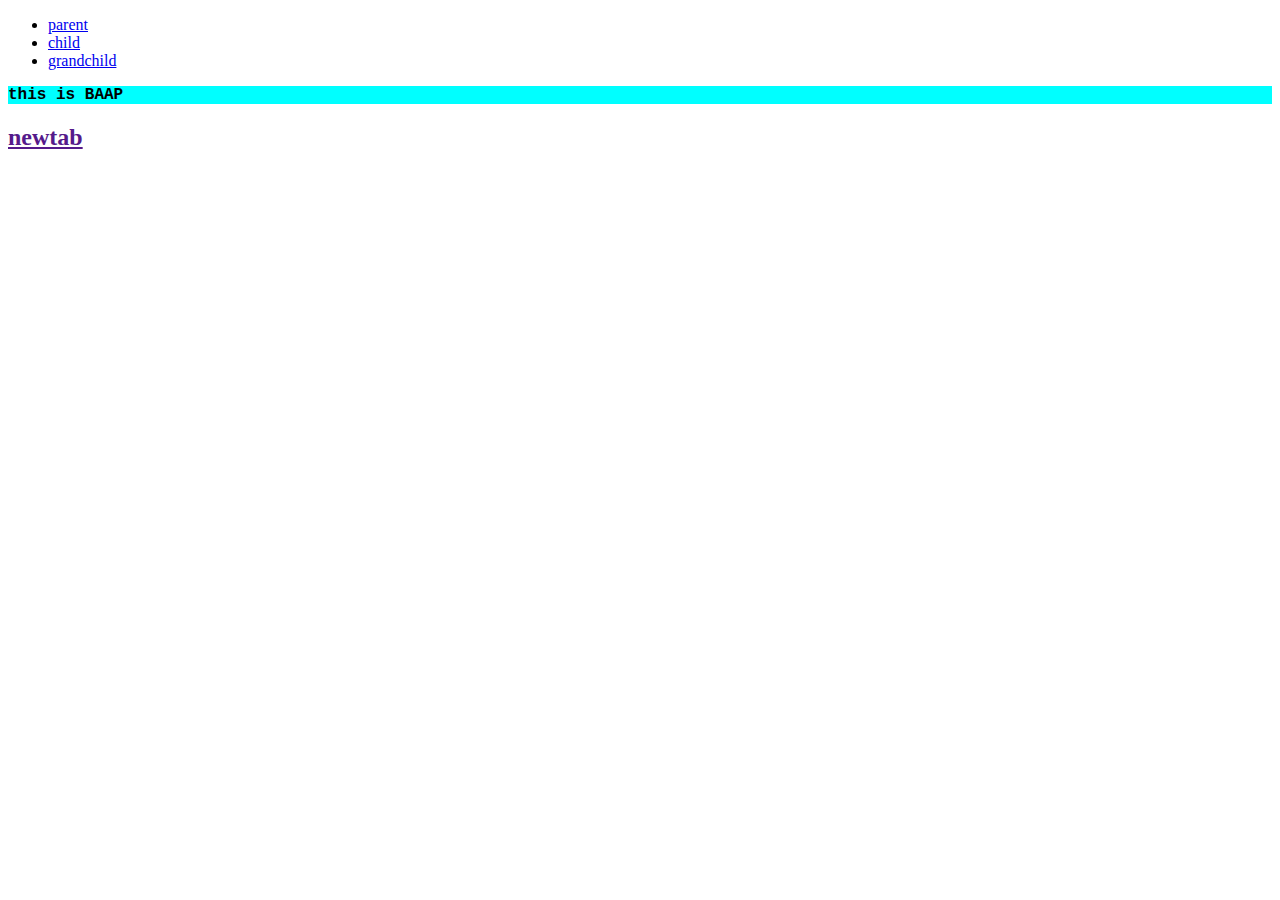
<file: index.html>
<!DOCTYPE html>
<html lang="en">
<head>
    
    <title>Document</title>
    <link rel="stylesheet" href="style.css">
</head>
<body>
    <ul>
        <li> <a href="index.html">parent</a></li>
        <li> <a href="child/child.html">child</a></li>
        <li> <a href="child/grandchild/grandchild.html">grandchild</a></li>
    </ul>
    <h1>this is BAAP</h1>
    <h2><a href="">newtab</a></h2>
</body>
</html>
</file>
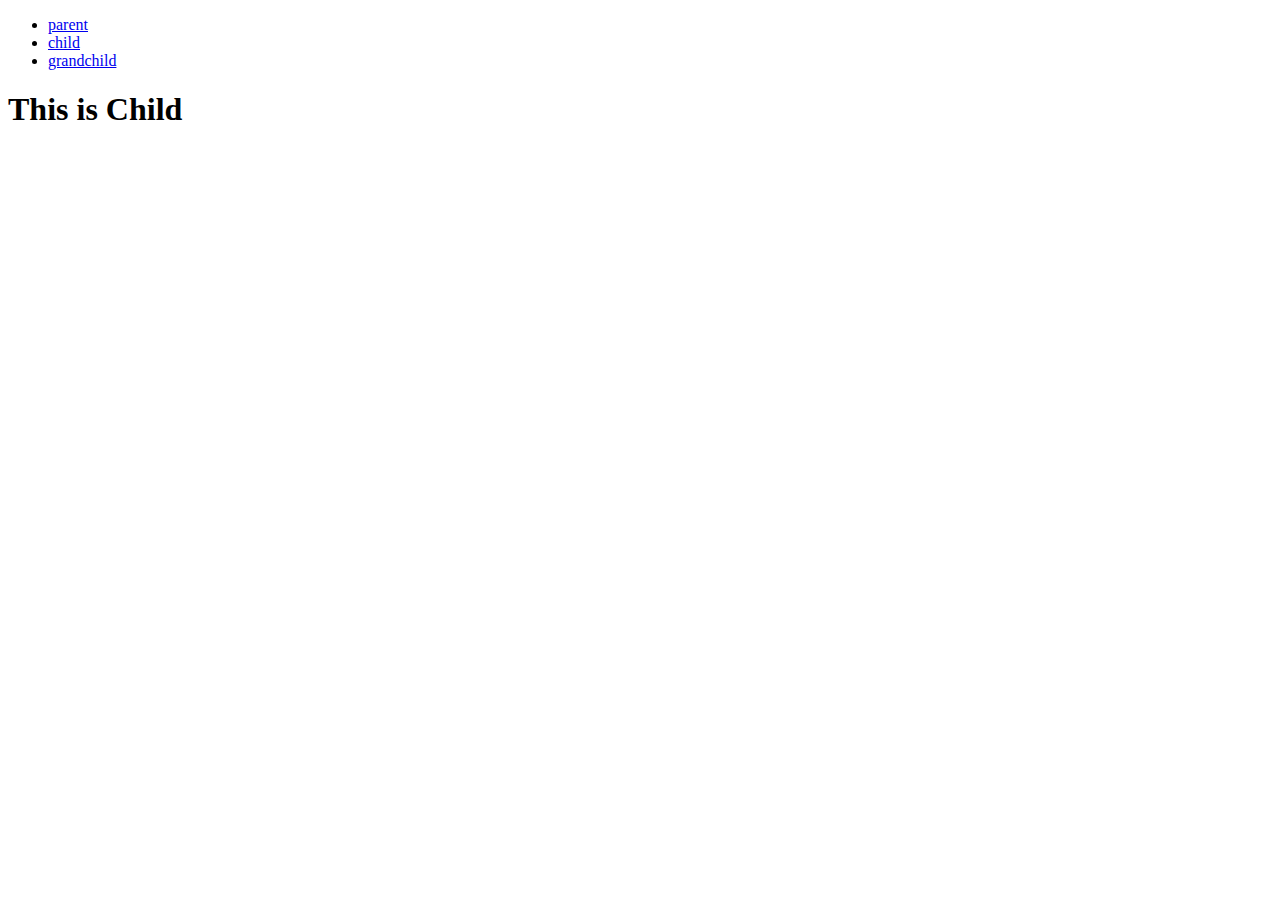
<file: child.html>
<!DOCTYPE html>
<html lang="en">
<head>
    
    <title>Document</title>
</head>
<body>
    <ul>
        <li> <a href="../index.html">parent</a></li>
        <li> <a href="child.html">child</a></li>
        <li> <a href="grandchild/grandchild.html">grandchild</a></li>
    </ul>
    <h1>This is Child</h1>
</body>
</html>
</file>
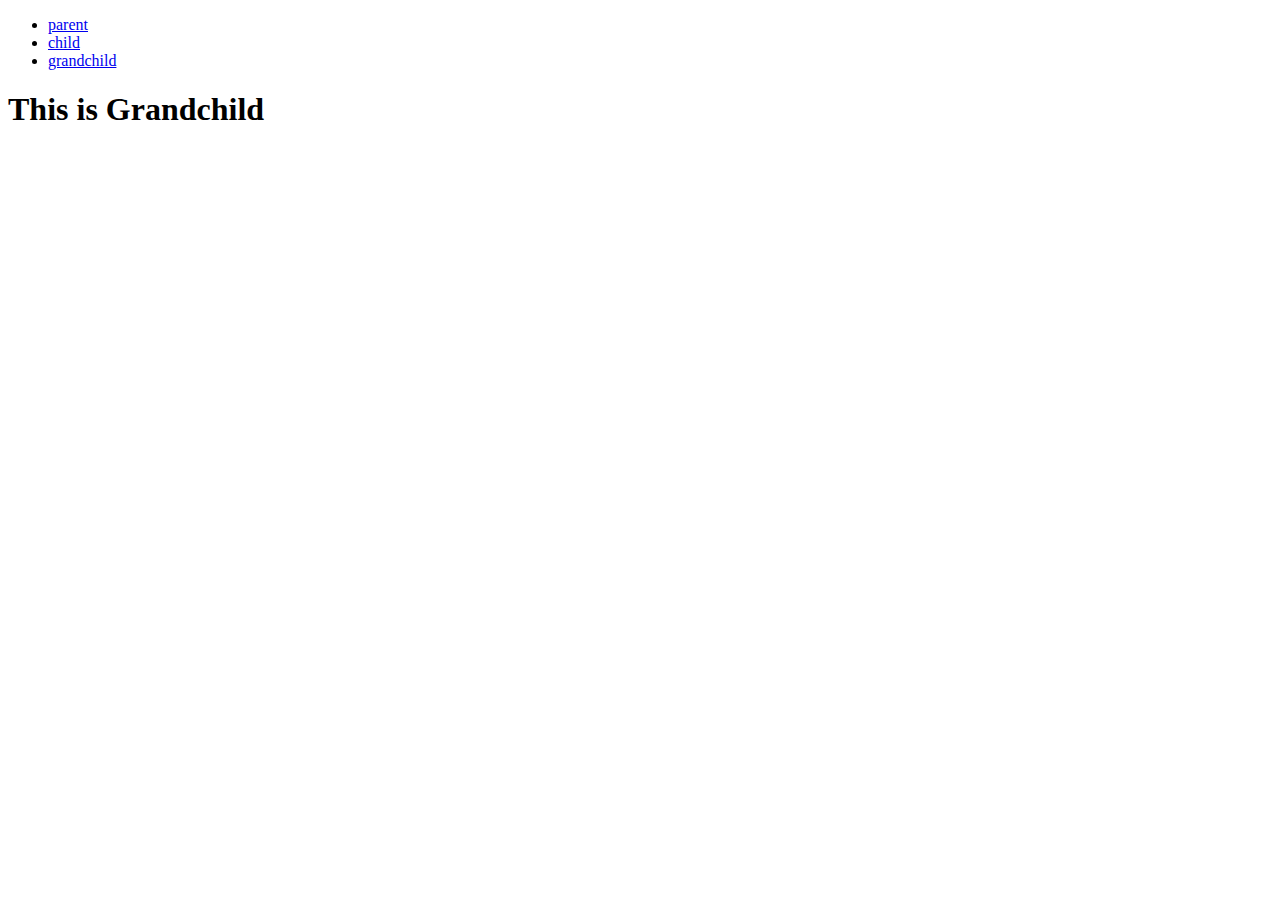
<file: grandchild.html>
<!DOCTYPE html>
<html lang="en">
<head>
    
    <title>Document</title>
</head>
<body>
    <ul>
        <li> <a href="../../index.html">parent</a></li>
        <li> <a href="../child.html">child</a></li>
        <li> <a href="grandchild.html">grandchild</a></li>
    </ul>
    <h1>This is Grandchild</h1>
</body>
</html>
</file>
<file: style.css>
h1  { background-color:cyan;
     
    font-family: 'Courier New', Courier, monospace;
    font-size: 100%;

}
</file>
